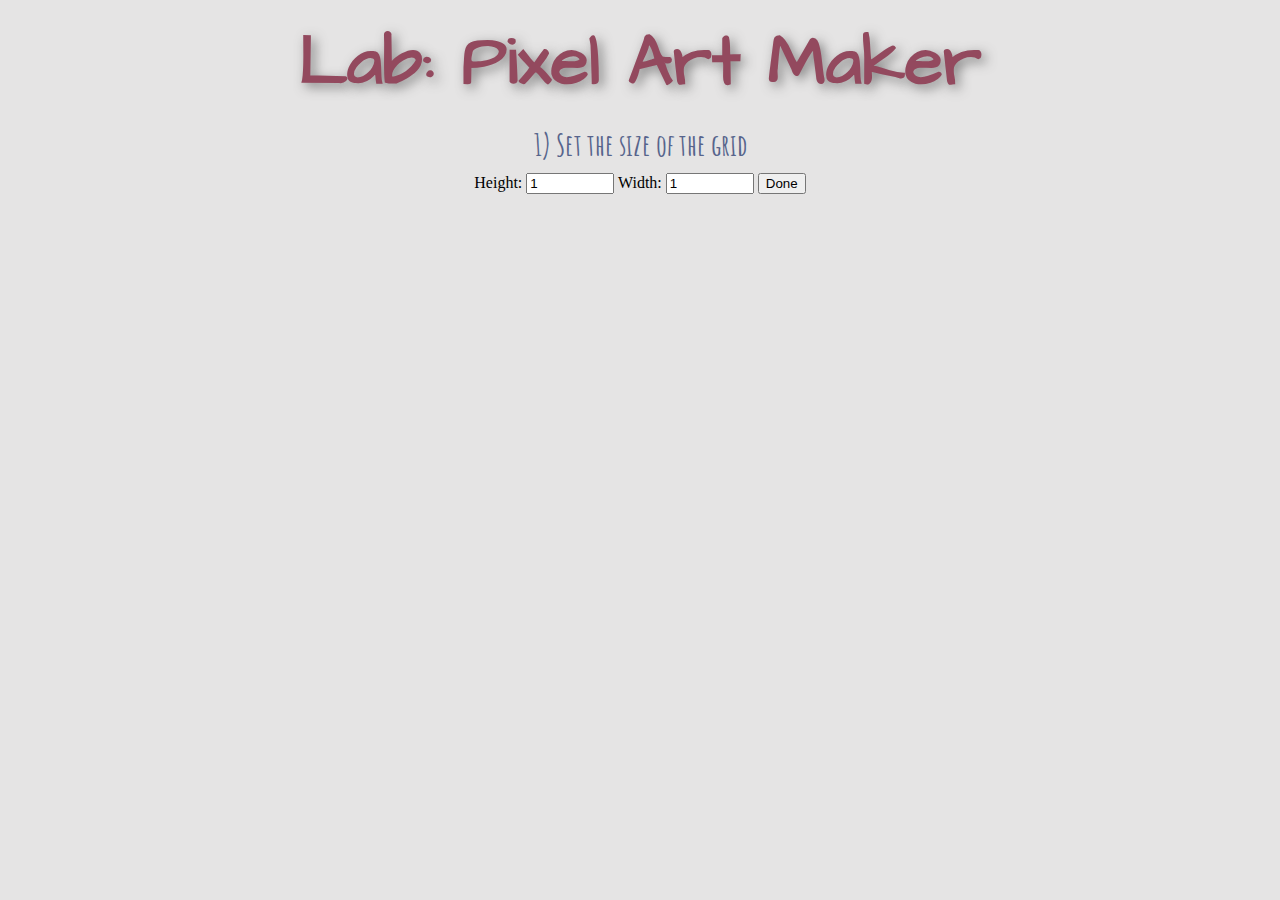
<file: project pixel art maker/index.html>
<!DOCTYPE html>
<html>
<head>
    <title>Pixel Art Maker</title>
    <link href="https://fonts.googleapis.com/css?family=Architects+Daughter" rel="stylesheet">
    <link href="https://fonts.googleapis.com/css?family=Caveat" rel="stylesheet">
    <link href="https://fonts.googleapis.com/css?family=Amatic+SC" rel="stylesheet">
    <link href="https://fonts.googleapis.com/css?family=Raleway:500,700" rel="stylesheet">
    <link rel="stylesheet" href="styles.css">
    <script src="http://code.jquery.com/jquery-1.11.0.min.js"></script>
</head>
<body>
    <h1>Lab: Pixel Art Maker</h1>

    <h2 id="grid">1) Set the size of the grid</h2>
    <form id="sizePicker">
        Height:
        <input type="number" id="input_height" name="height" min="1" max="25" value="1">
        Width:
        <input type="number" id="input_width" name="width" min="1" max="25" value="1">
        <input type="button" id="button" value="Done">
    </form>

    <p class="note">Pss! Hey don't go too wild on those. Here, I fixed it for you :) <p>

    <div id="color">
      <h2>2) Select your colour</h2>
      <input type="color" id="colorPicker">
    </div>

    <div id="tableGrid">
      <table id="pixel_canvas"></table>
    </div>

    <div class="optional">
      <div>
        <button type="button" id="gridAway">Grid away!</button>
        <p>Shows your masterpiece without the grid.<p>
      </div>
      <div>
        <button type="button" id="allWhite">Pain away!</button>
        <p>Deletes all the colours. Because even the greatest artist sometimes messes up.<p>
      </div>
      <div>
        <input type="button" value="Page away!" onClick="window.location.href=window.location.href">
        <p>Starts a new grid. 'Cause art is addictive.<p>
      </div>
      <div>
        <button type="button" id="print">Print away!</button>
        <p>Prints your masterpiece. So you can show it to everyone.<p>
      </div>
      <div id="info">
        <h3>Tutorial and some info</h3>
        <h4>Doubleclick</h4>
        <p>If you doubleclick on a cell you'll delete its colour.<p>
        <h4>Print problems</h4>
        <p>Let me guess, you are trying to print your drawing, but you can't see the drawing
          at all, only the title? No worries, you just need to change some options. After clicking
          "Print away!" a new window will appear. Search an option that allows you to print also
          the graphic/background of the page, select it and your done! <p>
        <h4>Nothing works!</h4>
        <p>If you have some problems with this web page, please consider to open it with Google Chrome.
          If you don't have Google Chrome you can download it for free
          <a href="https://www.google.com/intl/en/chrome/browser/desktop/" title="Download Google Chrome">here</a>.<p>
      </div>
    </div>

    <script src="designs.js"></script>
</body>
</html>
</file>
<file: project pixel art maker/styles.css>
body {
    text-align: center;
    background-color: #E5E4E4;
    /* background-color: #FFF8F3; */
}

h1 {
    font-family: 'Architects Daughter', cursive;
    font-size: 70px;
    text-shadow: 4px 4px 12px #575757b5;
    margin: 0.2em;
    color: #93495E;
}

h2 {
    margin: 1em 0 0.25em;
    margin-bottom: 10px;
    color: #57648C;
    font-family: 'Amatic SC', cursive;
    font-size: 30px;

}

h2:first-of-type {
    margin-top: 0.5em;
}

h3, h4{
  font-family: 'Raleway', sans-serif;
  font-weight: bold;
  color: #57648C;
}

#color{
  display: none;
}

.note{
  display: none;
  font-family: 'Caveat', cursive;
  font-size: 20px;
  margin-top: 10px;
}

p{
  color: #57648C;
  font-family: 'Raleway', sans-serif;
  font-size: 14px;
}

#tableGrid{
  display: none;
  background-color: white;
  margin:auto;
  margin-top: 20px;
  padding: 20px 0px;
  width: 610px;
  -webkit-box-shadow: 0px 0px 43px -7px rgba(0,0,0,0.75);
  -moz-box-shadow: 0px 0px 43px -7px rgba(0,0,0,0.75);
  box-shadow: 0px 0px 43px -7px rgba(0,0,0,0.75);
  border-radius: 13px 13px 13px 13px;
  -moz-border-radius: 13px 13px 13px 13px;
  -webkit-border-radius: 13px 13px 13px 13px;
  border: 1.5px solid #C1B3D5;
}

table,
tr,
td {
    border: 1px solid black;
}

table {
    border-collapse: collapse;
    margin: 0 auto;
}

tr {
    height: 20px;
}

td {
    width: 20px;
}

input[type=number] {
    width: 6em;
}

.optional {
  display: none;
  width: 880px;
  height: 300px;
  margin: auto;
  padding-top: 25px;
}

.optional div{
  margin-left: 10px;
  margin-right: 10px;
  padding: 10px;
  width:180px;
  height: 105px;
  float: left;
  border-top: 5px solid #93495E;
  background-color: #c1b3d54f;
  border-radius: 10px 10px 20px 20px;
}

#info{
  width: 829px;
  height: 340px;
  margin-top: 20px;
  margin-bottom: 20px;
  padding-left: 20px;
  text-align: left;
}

.optional button,.optional input{
  border-radius: 90px 10px 90px 10px;
  background-color: #ececec;
  padding: 2px 10px;
  color: #57648C;
  font-family: 'Raleway', sans-serif;
  font-weight: bold;
  font-size: 14px;
}
</file>
